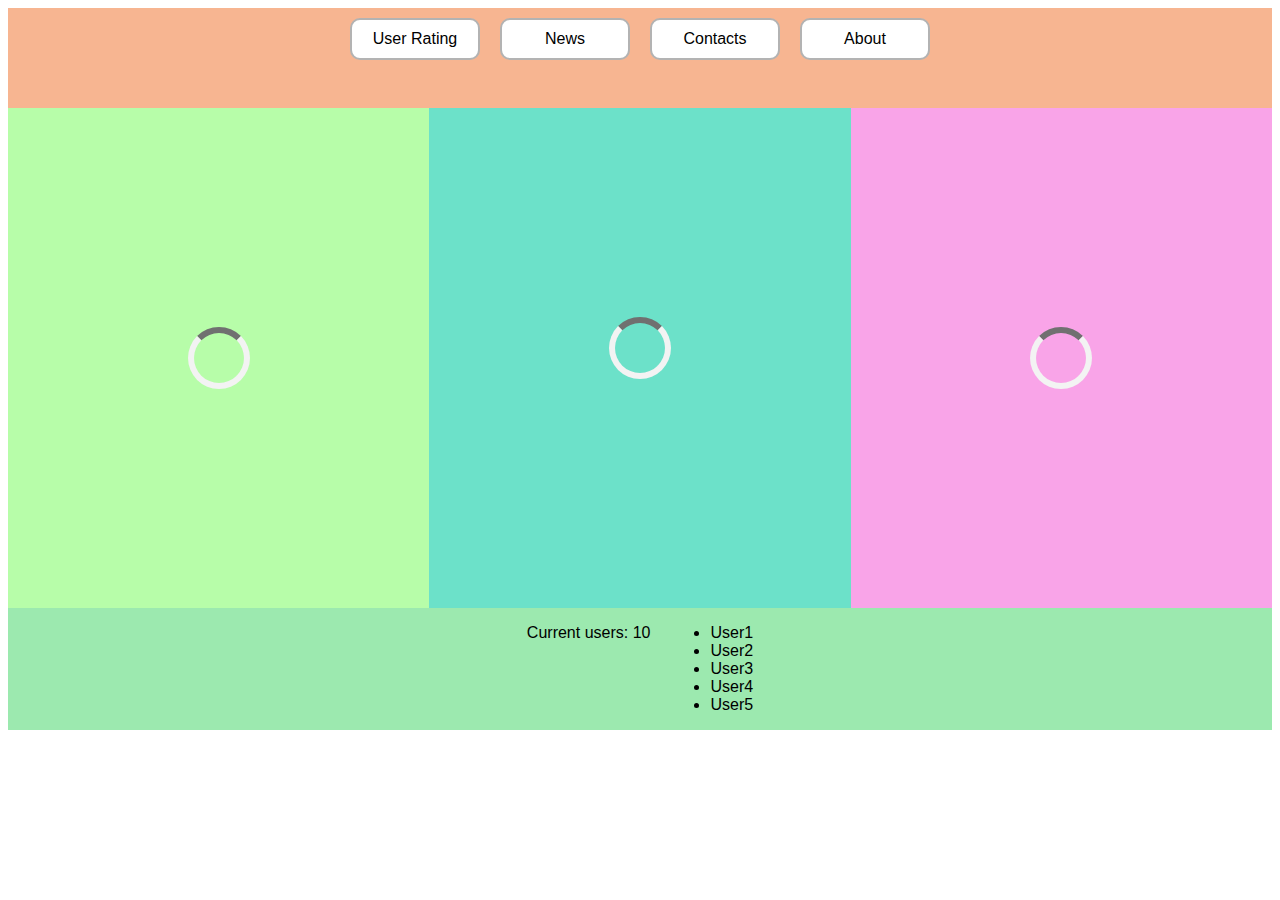
<file: Labwork10/index.html>
<!DOCTYPE html>
<html lang="en">

<head>
  <meta charset="UTF-8">
  <meta http-equiv="X-UA-Compatible" content="IE=edge">
  <meta name="viewport" content="width=device-width, initial-scale=1.0">
  <link rel="stylesheet" href="style.css">
  <title>Document</title>
</head>

<body>

  <div id="main"></div>

  <script type="module" src="main.js"></script>

</body>

</html>
</file>
<file: Labwork10/style.css>
body {
  font-family: "Segoe UI", Tahoma, Geneva, Verdana, sans-serif;
}

header {
  height: 100px;
  background-color: #f7b591;
}

main {
  min-height: 500px;
  display: flex;
  width: 100%;
}

footer {
  min-height: 100px;
  background-color: #9ce9af;
  display: flex;
  justify-content: center;
  /* align-items: center; */
  gap: 20px;
}

button {
  width: 130px;
  border-radius: 10px;
  border: 2px solid #b3b3b3;
  cursor: pointer;
  padding: 10px 0;
  font-size: 16px;
  font-weight: 500;
  font-family: inherit;
  background-color: #fff;
  transition: all 0.4s;
  margin: 0 auto;
}

button:hover {
  background-color: #96f79a;
  box-shadow: 5px 5px 10px #262626b8;
}

th {
  width: 100px;
}

table,
th,
td {
  border: 1px solid #000;
  border-collapse: collapse;
  padding: 5px;
  margin: 0 auto;
}

tr {
  background-color: #bab5f7;
  transition: all 0.5s;
}

tr.highlight {
  transition: all 0.5s;
  background-color: #6dfd4f;
}

td {
  height: 34px;
}

td button {
  padding: 4px 0;
}

td button:hover {
  box-shadow: none;
}

#leftPanel,
#content,
#rightPanel {
  background-color: #fff;
  width: 100%;
  display: flex;
  justify-content: center;
  align-items: center;
}

#leftPanel {
  background-color: #b7fda9;
}

#content {
  background-color: #6ce1c9;
  padding-bottom: 20px;
}

#content h2 {
  align-self: start;
  text-align: center;
}

#rightPanel {
  background-color: #f9a4e8;
  flex-direction: column;
}

#getUsers {
  display: block;
  margin: 20px auto;
}

#searchInput {
  height: 30px;
  border-radius: 10px;
  border: 2px solid #000;
  padding: 5px 10px;
  font-size: 16px;
  font-family: inherit;
  font-weight: 500;
}

#searchBtn {
  display: block;
  margin-top: 20px;
}

#surname {
  cursor: pointer;
}

.header__wrapper {
  display: flex;
  justify-content: space-between;
  max-width: 600px;
  margin: 0 auto;
  padding: 10px 0;
}

.loader {
  border: 6px solid #f3f3f3;
  border-top: 6px solid #707070;
  border-radius: 50%;
  width: 50px;
  height: 50px;
  animation: spin 1.5s linear infinite;
}

/* .content__btn {
  display: block;
  margin: 0 auto;
} */

@keyframes spin {
  0% {
    transform: rotate(0deg);
  }
  100% {
    transform: rotate(360deg);
  }
}
</file>
